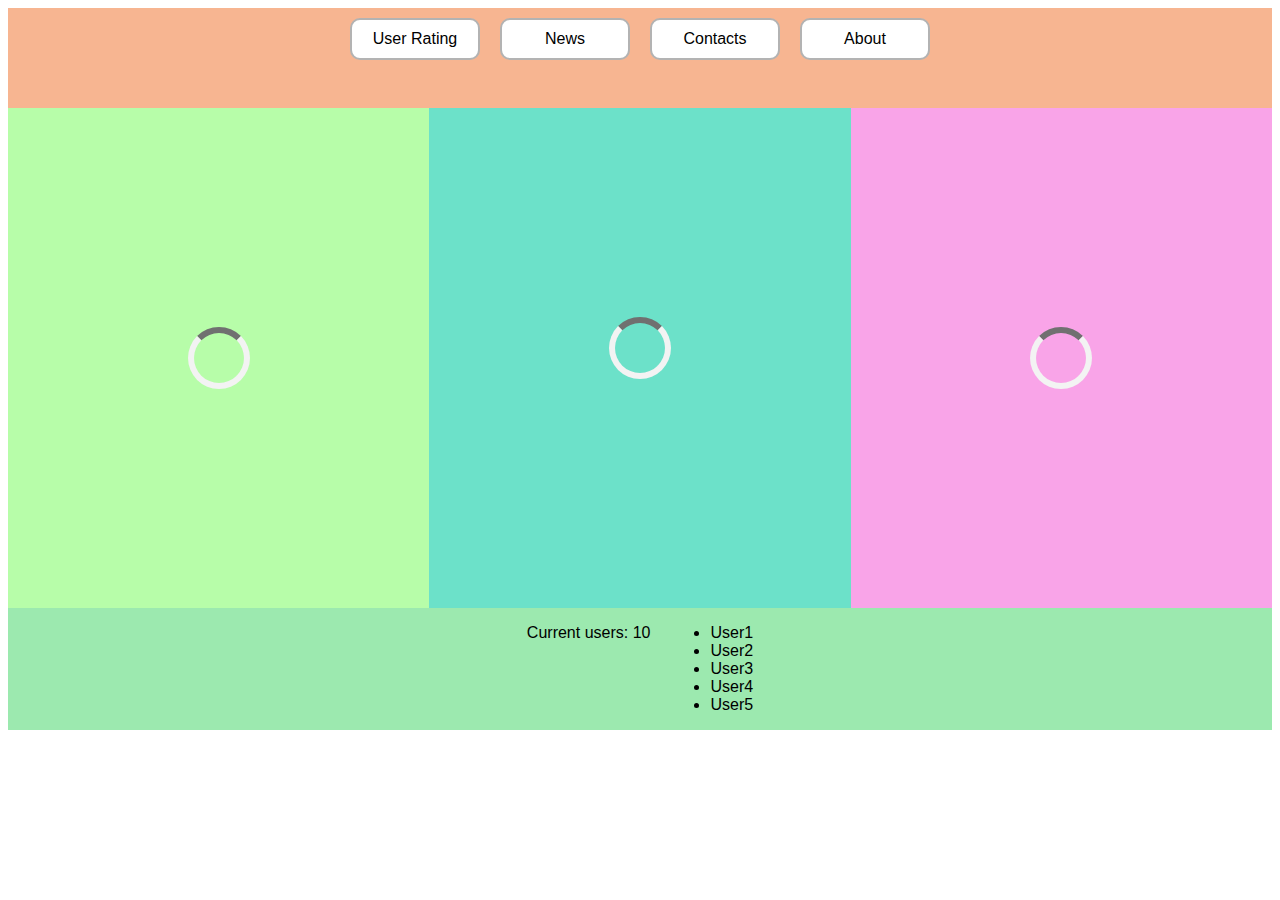
<file: Labwork10/index.html>
<!DOCTYPE html>
<html lang="en">

<head>
  <meta charset="UTF-8">
  <meta http-equiv="X-UA-Compatible" content="IE=edge">
  <meta name="viewport" content="width=device-width, initial-scale=1.0">
  <link rel="stylesheet" href="style.css">
  <title>Document</title>
</head>

<body>

  <div id="main"></div>

  <script type="module" src="main.js"></script>

</body>

</html>
</file>
<file: Labwork10/style.css>
body {
  font-family: "Segoe UI", Tahoma, Geneva, Verdana, sans-serif;
}

header {
  height: 100px;
  background-color: #f7b591;
}

main {
  min-height: 500px;
  display: flex;
  width: 100%;
}

footer {
  min-height: 100px;
  background-color: #9ce9af;
  display: flex;
  justify-content: center;
  /* align-items: center; */
  gap: 20px;
}

button {
  width: 130px;
  border-radius: 10px;
  border: 2px solid #b3b3b3;
  cursor: pointer;
  padding: 10px 0;
  font-size: 16px;
  font-weight: 500;
  font-family: inherit;
  background-color: #fff;
  transition: all 0.4s;
  margin: 0 auto;
}

button:hover {
  background-color: #96f79a;
  box-shadow: 5px 5px 10px #262626b8;
}

th {
  width: 100px;
}

table,
th,
td {
  border: 1px solid #000;
  border-collapse: collapse;
  padding: 5px;
  margin: 0 auto;
}

tr {
  background-color: #bab5f7;
  transition: all 0.5s;
}

tr.highlight {
  transition: all 0.5s;
  background-color: #6dfd4f;
}

td {
  height: 34px;
}

td button {
  padding: 4px 0;
}

td button:hover {
  box-shadow: none;
}

#leftPanel,
#content,
#rightPanel {
  background-color: #fff;
  width: 100%;
  display: flex;
  justify-content: center;
  align-items: center;
}

#leftPanel {
  background-color: #b7fda9;
}

#content {
  background-color: #6ce1c9;
  padding-bottom: 20px;
}

#content h2 {
  align-self: start;
  text-align: center;
}

#rightPanel {
  background-color: #f9a4e8;
  flex-direction: column;
}

#getUsers {
  display: block;
  margin: 20px auto;
}

#searchInput {
  height: 30px;
  border-radius: 10px;
  border: 2px solid #000;
  padding: 5px 10px;
  font-size: 16px;
  font-family: inherit;
  font-weight: 500;
}

#searchBtn {
  display: block;
  margin-top: 20px;
}

#surname {
  cursor: pointer;
}

.header__wrapper {
  display: flex;
  justify-content: space-between;
  max-width: 600px;
  margin: 0 auto;
  padding: 10px 0;
}

.loader {
  border: 6px solid #f3f3f3;
  border-top: 6px solid #707070;
  border-radius: 50%;
  width: 50px;
  height: 50px;
  animation: spin 1.5s linear infinite;
}

/* .content__btn {
  display: block;
  margin: 0 auto;
} */

@keyframes spin {
  0% {
    transform: rotate(0deg);
  }
  100% {
    transform: rotate(360deg);
  }
}
</file>
